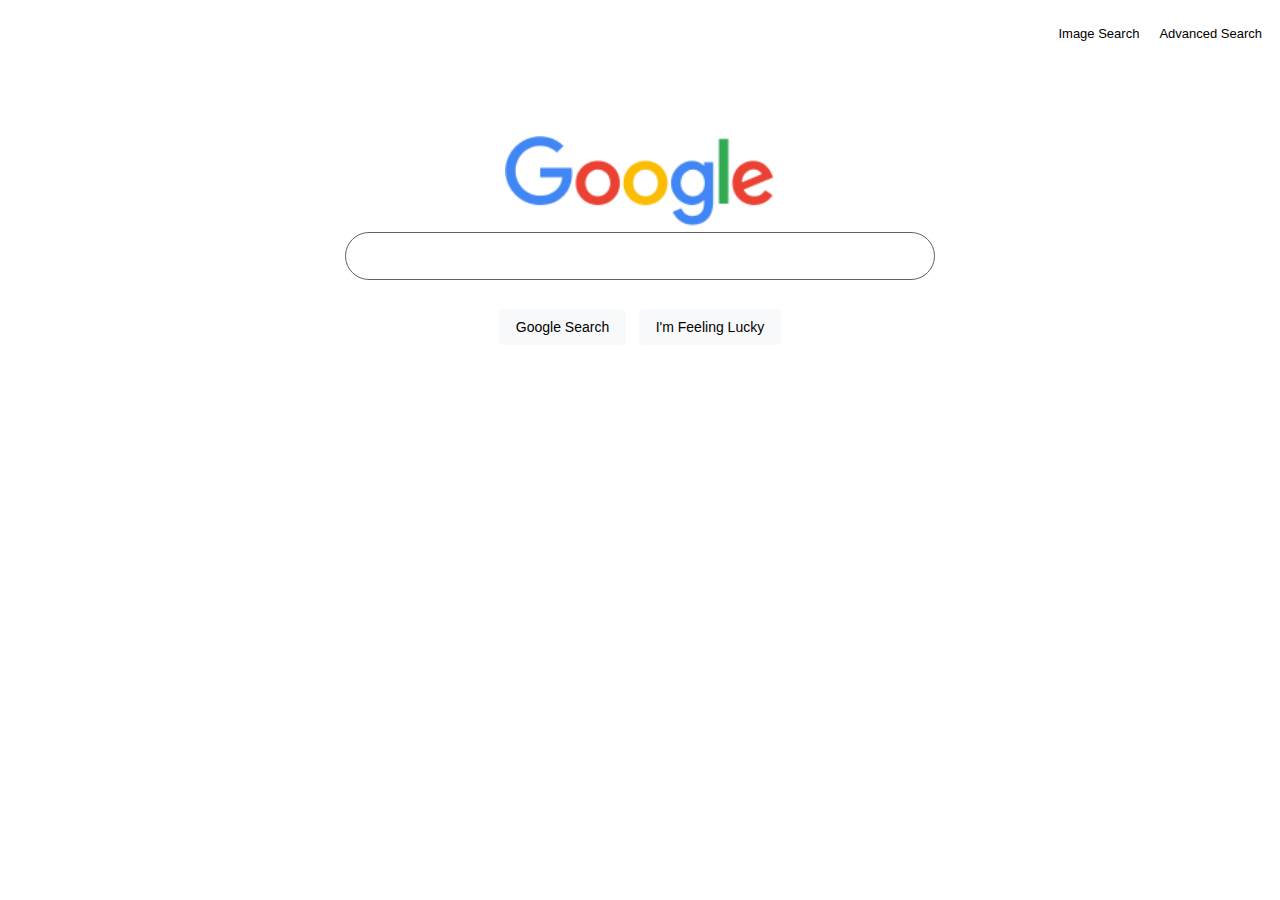
<file: 0.Search/index.html>
<!DOCTYPE html>
<html lang="en">

<head>
    <meta charset="UTF-8">
    <meta name="viewport" content="width=device-width, initial-scale=1.0">
    <title>Search</title>
    <link rel="stylesheet" href="styles.css">
</head>

<body>
    <div>
        <ul class="navbar-google">
            <li class="navbar-item-google"><a href="image.html">Image Search</a></li>
            <li class="navbar-item-google"><a href="advanced.html">Advanced Search</a></li>
        </ul>
    </div>

    <section id="search" class="search-container">
        <img src="googlelogo.png" alt="Google Icon" height="92">
        <form action="https://google.com/search" method="GET">
            <input type="text" name="q" class="search-bar">
            <br>
            <input type="submit" value="Google Search" class="search-button">
            <input type="submit" value="I'm Feeling Lucky" class="lucky-button"
                formaction="https://www.google.com/search?btnI=I&q=">
        </form>
    </section>

</body>

</html>
</file>
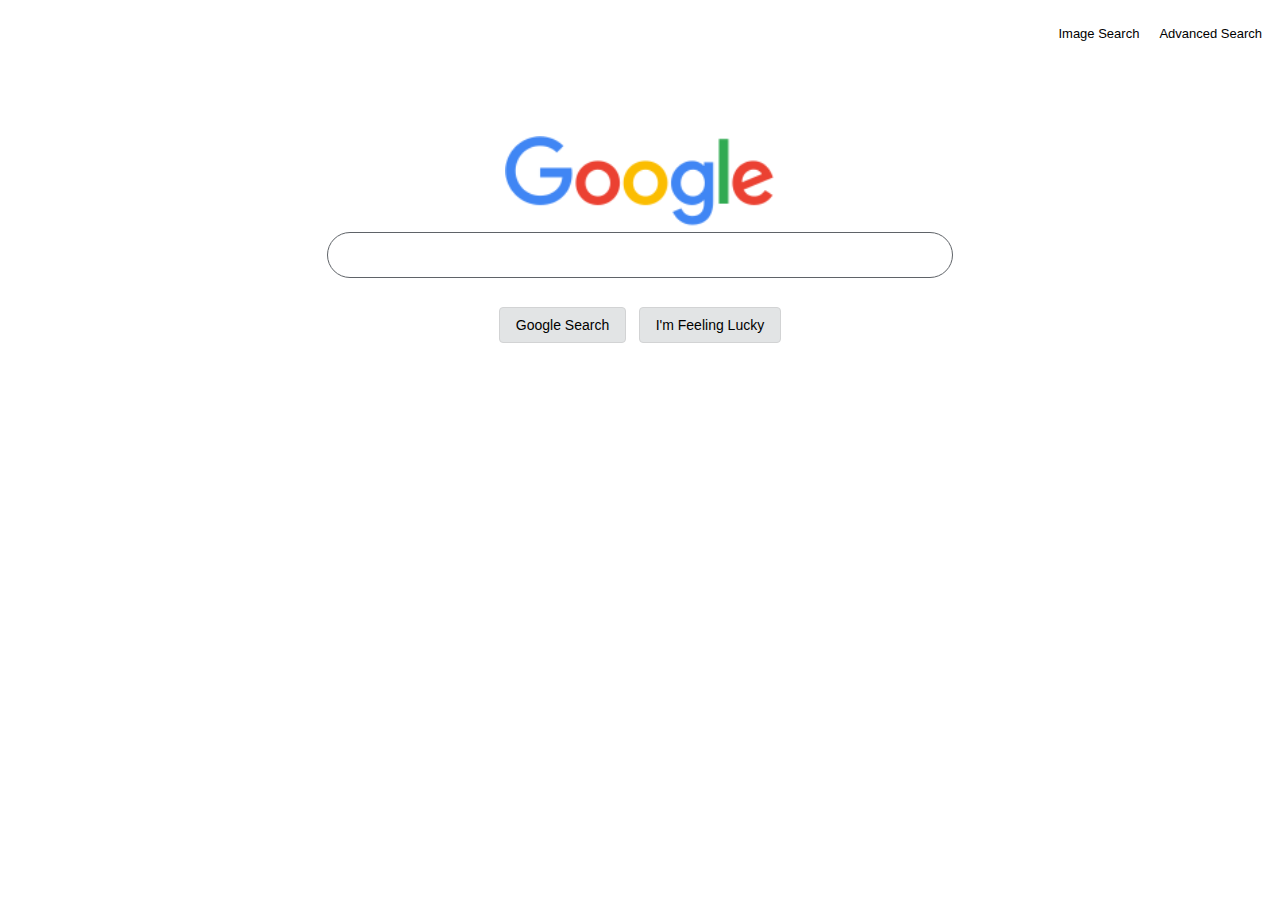
<file: Search/index.html>
<!DOCTYPE html>
<html lang="en">

<head>
    <meta charset="UTF-8">
    <meta name="viewport" content="width=device-width, initial-scale=1.0">
    <title>Search</title>
    <link rel="stylesheet" href="styles.css">
</head>

<body>
    <div>
        <ul class="navbar-google">
            <li class="navbar-item-google"><a href="image.html">Image Search</a></li>
            <li class="navbar-item-google"><a href="advanced.html">Advanced Search</a></li>
        </ul>
    </div>

    <section id="search" class="search-container">
        <img src="googlelogo.png" alt="Google Icon" height="92">
        <form action="https://google.com/search" method="get">
            <input type="text" name="q" class="search-bar">
            <br>
            <input type="submit" value="Google Search" class="search-button">
            <input type="submit" value="I'm Feeling Lucky" class="lucky-button"
                formaction="https://www.google.com/search?btnI=I&q=">
        </form>
    </section>

</body>

</html>
</file>
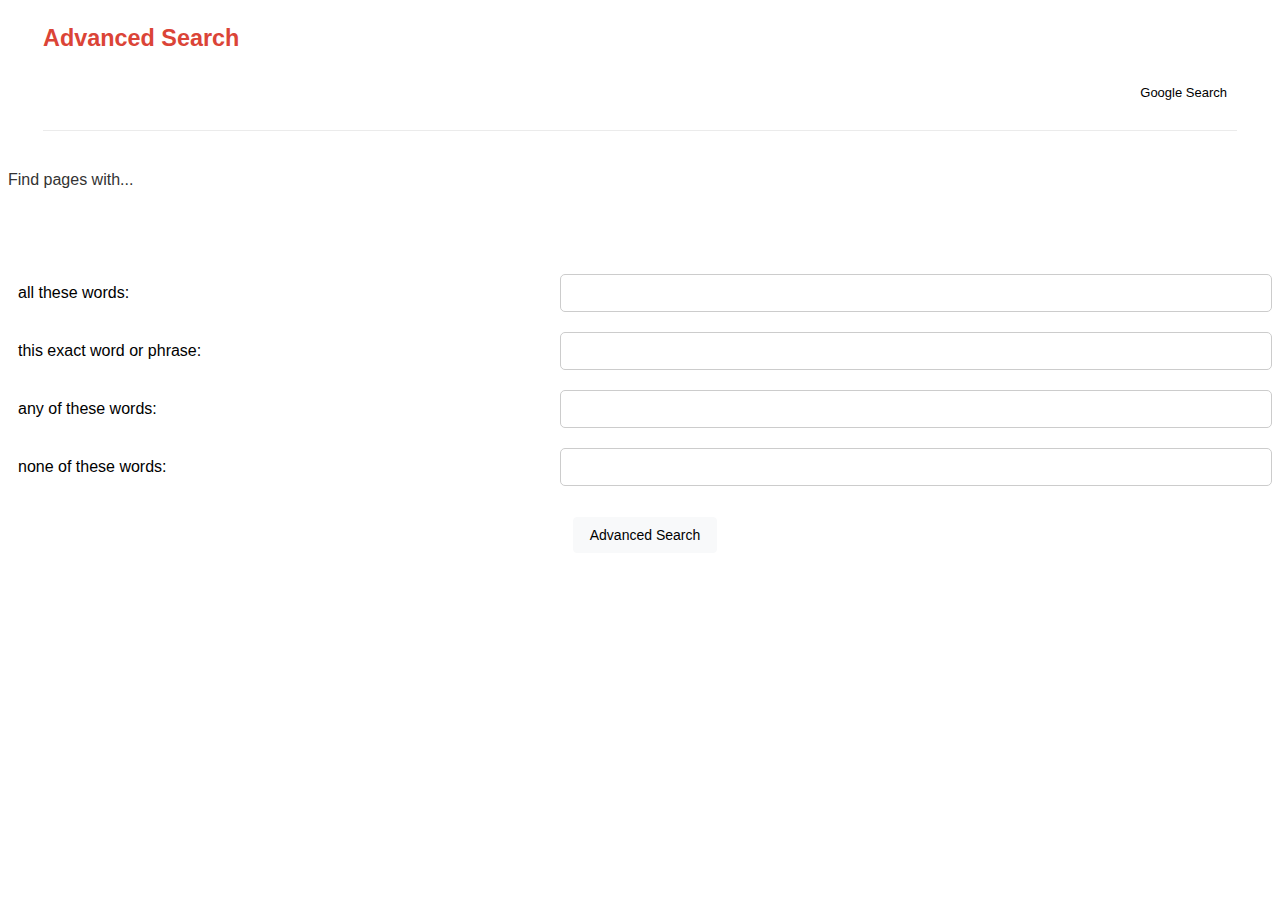
<file: 0.Search/advanced.html>
<!DOCTYPE html>
<html lang="en">

<head>
    <meta charset="UTF-8">
    <meta name="viewport" content="width=device-width, initial-scale=1.0">
    <title>Google Advanced Search</title>
    <link rel="stylesheet" href="styles.css">
</head>

<body>
    <!-- Header with Title and Navbar -->
    <div class="header">
        <h3 class="advanced-search-title">Advanced Search</h3>
        <ul class="navbar-google">
            <li class="navbar-item-google"><a href="index.html">Google Search</a></li>
        </ul>
        <div class="line"></div>
    </div>

    <!-- Search Form -->
    <div>
        <p class="findwith">Find pages with...</p>
    </div>
    <div class="search-container" style="margin-left:10px">
        <form action="https://www.google.com/search" method="GET">
            <div class="form-row">
                <label for="all">all these words:</label>
                <input type="text" name="as_q" id="all" class="search-input">
            </div>

            <div class="form-row">
                <label for="exact">this exact word or phrase:</label>
                <input type="text" name="as_epq" id="exact" class="search-input">
            </div>

            <div class="form-row">
                <label for="any">any of these words:</label>
                <input type="text" name="as_oq" id="any" class="search-input">
            </div>

            <div class="form-row">
                <label for="none">none of these words:</label>
                <input type="text" name="as_eq" id="none" class="search-input">
            </div>

            <!-- Submit Button -->
            <input type="submit" value="Advanced Search" class="search-button">
        </form>
    </div>
</body>

</html>
</file>
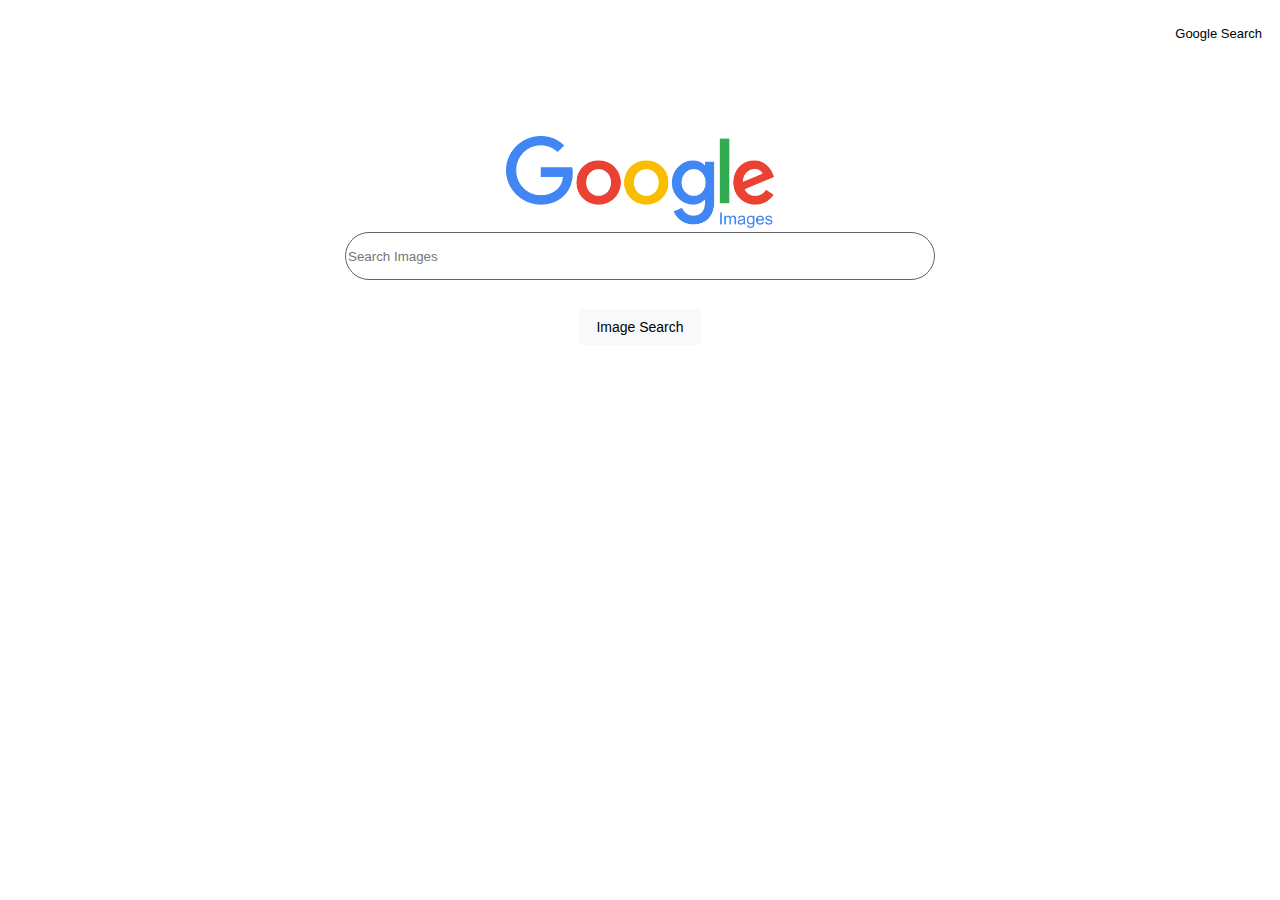
<file: 0.Search/image.html>
<!DOCTYPE html>
<html lang="en">

<head>
    <meta charset="UTF-8">
    <meta name="viewport" content="width=device-width, initial-scale=1.0">
    <title>Image Search</title>
    <link rel="stylesheet" href="styles.css">
</head>

<body>
    <div>
        <ul class="navbar-google">
            <li class="navbar-item-google"><a href="index.html">Google Search</a></li>
        </ul>
    </div>

    <section id="search" class="search-container">
        <img src="googleimages.png" alt="Google Icon" height="92">
        <form action="https://google.com/search" method="GET">
            <input type="text" name="q" class="search-bar" placeholder="Search Images">
            <input type="hidden" name="tbm" value="isch">
            <br>
            <input type="submit" value="Image Search" class="search-button">
        </form>
    </section>
</body>

</html>
</file>
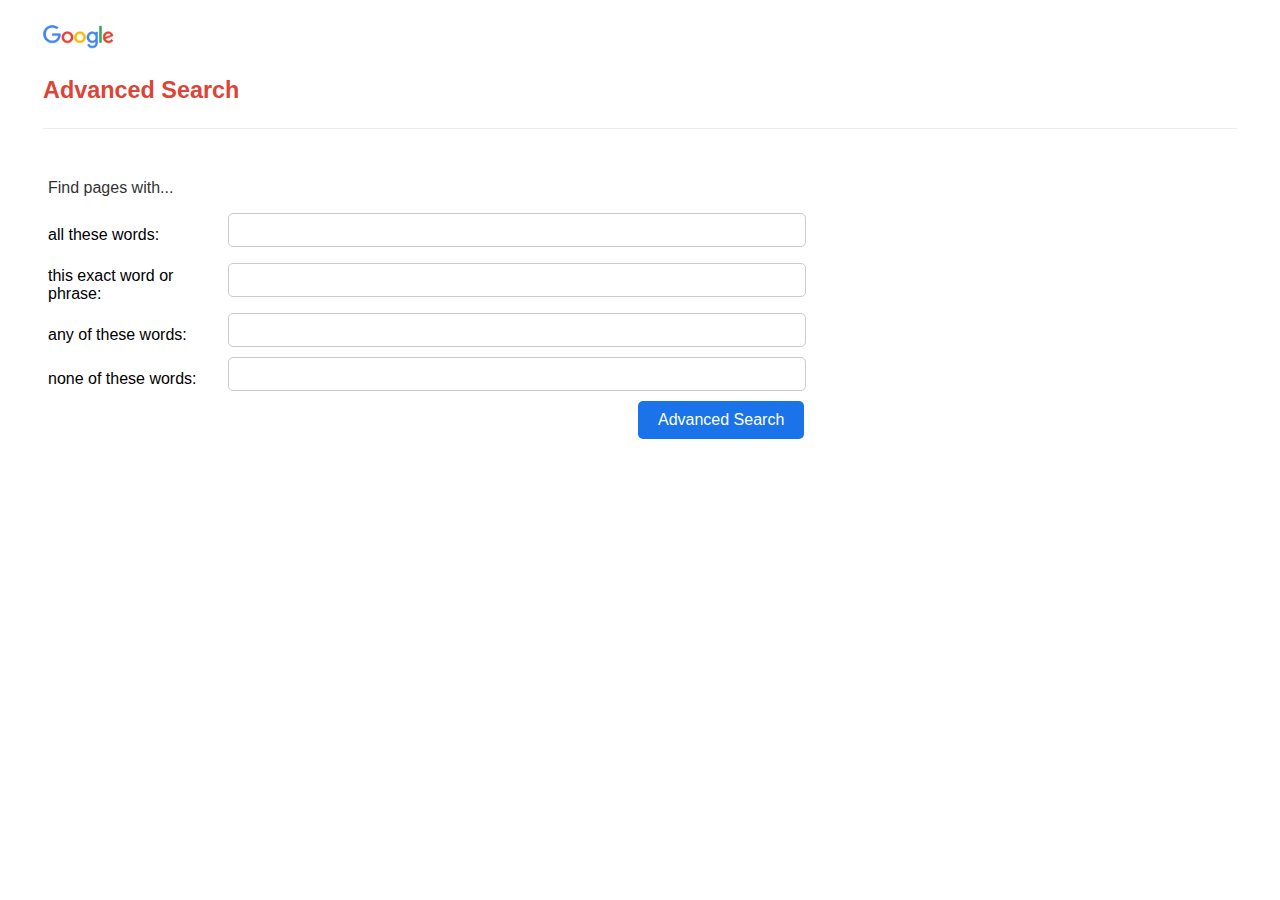
<file: Search/advanced.html>
<!DOCTYPE html>
<html lang="en">

<head>
    <meta charset="UTF-8">
    <meta name="viewport" content="width=device-width, initial-scale=1.0">
    <title>Google Advanced Search</title>
    <link rel="stylesheet" href="styles.css">
</head>

<body>
    <!-- Header with Title and Navbar -->
    <div class="header">
        <a href="index.html">
            <img src="googlelogo.png" alt="Google Icon" height="24">
        </a>
        <h3 class="advanced-search-title">Advanced Search</h3>
        <div class="line"></div>
    </div>

    <!-- Search Form -->
    <div class="advanced-search-container">
        <p class="findwith">Find pages with...</p>

        <form action="https://www.google.com/search" method="get">
            <div class="form-row">
                <label for="all">all these words:</label>
                <input type="text" name="as_q" id="all" class="search-input">
            </div>

            <div class="form-row">
                <label for="exact">this exact word or phrase:</label>
                <input type="text" name="as_epq" id="exact" class="search-input">
            </div>

            <div class="form-row">
                <label for="any">any of these words:</label>
                <input type="text" name="as_oq" id="any" class="search-input">
            </div>

            <div class="form-row">
                <label for="none">none of these words:</label>
                <input type="text" name="as_eq" id="none" class="search-input">
            </div>

            <div class="submit-container">
                <input type="submit" value="Advanced Search" class="advanced-search">
            </div>

        </form>

    </div>
</body>

</html>
</file>
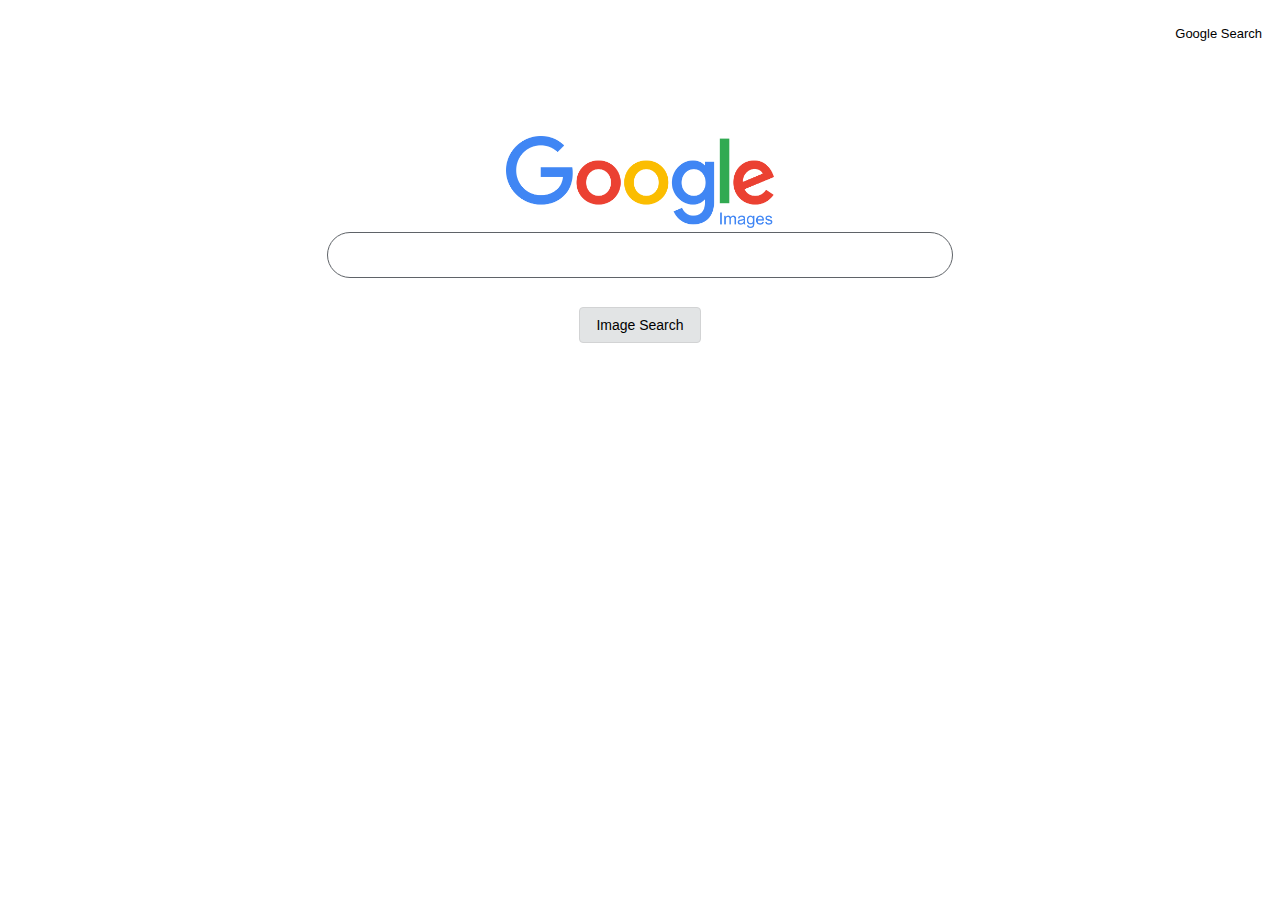
<file: Search/image.html>
<!DOCTYPE html>
<html lang="en">

<head>
    <meta charset="UTF-8">
    <meta name="viewport" content="width=device-width, initial-scale=1.0">
    <title>Image Search</title>
    <link rel="stylesheet" href="styles.css">
</head>

<body>
    <div>
        <ul class="navbar-google">
            <li class="navbar-item-google"><a href="index.html">Google Search</a></li>
        </ul>
    </div>

    <section id="search" class="search-container">
        <img src="googleimages.png" alt="Google Icon" height="92">
        <form action="https://google.com/search" method="get">
            <input type="text" name="q" class="search-bar">
            <input type="hidden" name="tbm" value="isch">
            <br>
            <input type="submit" value="Image Search" class="search-button">
        </form>
    </section>
</body>

</html>
</file>
<file: 0.Search/styles.css>
/* General body styling */
body {
    font-family: Arial, sans-serif;
    text-align: center;
}

/* Navbar styling */
.navbar-google {
    list-style-type: none;
    display: flex;
    flex-direction: row;
    justify-content: flex-end;
}

.navbar-item-google {
    margin: 10px;
    font-size: small;
}

a {
    color: black;
    text-decoration: none;
}

a:hover {
    color: black;
    text-decoration: underline black;
}

/* Search Container styling */
.search-container {
    margin-top: 85px;
}

/* Search Bar Styling */
.search-bar {
    display: flex;
    z-index: 3;
    position: relative;
    min-height: 44px;
    background: #fff;
    border: 1px solid #5f6368;
    box-shadow: none;
    border-radius: 24px;
    margin: 0 auto;
    width: 584px;
    max-width: 584px;
}

/* Buttons styling */
.search-button,
.lucky-button {
    background-color: #f8f9fa;
    border: 1px solid #f8f9fa;
    border-radius: 4px;
    color: black;
    font-family: Arial, sans-serif;
    font-size: 14px;
    margin: 11px 4px;
    padding: 0 16px;
    line-height: 27px;
    height: 36px;
    min-width: 54px;
    text-align: center;
    cursor: pointer;
    user-select: none;
}

.search-button:hover,
.lucky-button:hover {
    background-color: #e0eaf3;
    border-color: #5f6368;
}

/* ------------------------ Advanced Search Styling ------------------------ */

/* Form Row for Advanced Search */
.form-row {
    display: flex;
    justify-content: space-between;
    align-items: center;
    margin-bottom: 20px;
}

/* Labels in the Advanced Search form */
label {
    font-size: 16px;
    width: 40%;
    text-align: left;
}

/* Input fields for Advanced Search */
.search-input {
    width: 55%;
    padding: 10px;
    font-size: 14px;
    border-radius: 5px;
    border: 1px solid #ccc;
}

/* Advanced Search page logo and title */
.header {
    color: #db4437;
    font-size: 20px;
    margin: 25px 35px;
    text-align: left;
    margin-bottom: 40px;
}

.findwith {
    font-size: 16px;
    color: #333333;
    text-align: left;
}

.logo {
    width: 200px;
    margin-bottom: 10px;
}

.line {
    border-bottom: 1px solid #ebebeb;
    margin-top: 20px;
    margin-bottom: 20px;
}

/* Responsive Design for Advanced Search */
@media (max-width: 768px) {
    .search-container {
        width: 90%;
    }

    .form-row {
        flex-direction: column;
        align-items: flex-start;
    }

    .search-input {
        width: 100%;
        margin-top: 10px;
    }
}
</file>
<file: Search/styles.css>
/* General body styling */
body {
    font-family: Arial, sans-serif;
    text-align: center;
}

/* Navbar styling */
.navbar-google {
    list-style-type: none;
    display: flex;
    flex-direction: row;
    justify-content: flex-end;
}

.navbar-item-google {
    margin: 10px;
    font-size: small;
}

a {
    color: black;
    text-decoration: none;
}

a:hover {
    color: black;
    text-decoration: underline black;
}

/* Search Container styling */
.search-container {
    margin-top: 85px;
}

/* Search Bar Styling */
/* Search Bar Styling */
.search-bar {
    display: flex;
    z-index: 3;
    position: relative;
    min-height: 44px;
    background: #fff;
    border: 1px solid #5f6368;
    box-shadow: none;
    border-radius: 24px;
    margin: 0 auto;
    width: 584px;
    max-width: 584px;

    /* Adjust text size and placement */
    font-size: 16px;
    /* Reduced font size for better alignment */
    padding: 0 20px;
    /* Adjusted padding to make it fit better */
    height: 44px;
    /* Set a fixed height to maintain consistency */
}


/* Buttons styling */
.search-button,
.lucky-button {
    background-color: #e2e4e5;
    border: 1px solid #d2d3d4;
    border-radius: 4px;
    color: black;
    font-family: Arial, sans-serif;
    font-size: 14px;
    margin: 11px 4px;
    padding: 0 16px;
    line-height: 27px;
    height: 36px;
    min-width: 54px;
    text-align: center;
    cursor: pointer;
    user-select: none;
}

.search-button:hover,
.lucky-button:hover {
    background-color: #c6c7c8;
    border-color: #5f6368;
}



/* Advanced Search page logo and title */
.header {
    color: #db4437;
    font-size: 20px;
    margin: 25px 35px;
    text-align: left;
    margin-bottom: 40px;
}

.findwith {
    font-size: 16px;
    color: #333333;
    text-align: left;
}

.logo {
    width: 200px;
    margin-bottom: 10px;
}

.line {
    border-bottom: 1px solid #ebebeb;
    margin-top: 20px;
    margin-bottom: 20px;
}

/* Form Row for Advanced Search */
.form-row {
    display: flex;
    justify-content: flex-start;
    align-items: center;
    margin-bottom: 10px;
}

/* Labels in the Advanced Search form */
label {
    font-size: 16px;
    width: 180px;
    text-align: left;
    margin-top: 10px;
}

/* Input fields for Advanced Search */
.search-input {
    width: 560px;
    padding: 8px;
    font-size: 14px;
    border-radius: 5px;
    border: 1px solid #ccc;
}

.advanced-search {
    background-color: #1a73e8;
    color: white;
    border: none;
    border-radius: 5px;
    padding: 10px 20px;
    cursor: pointer;
    font-size: 16px;
}

.advanced-search:hover {
    background-color: #357ae8;
}

.submit-container {
    text-align: left;
    margin-left: 590px;
}

.advanced-search-container {
    margin: 50px 40px;
}
</file>
